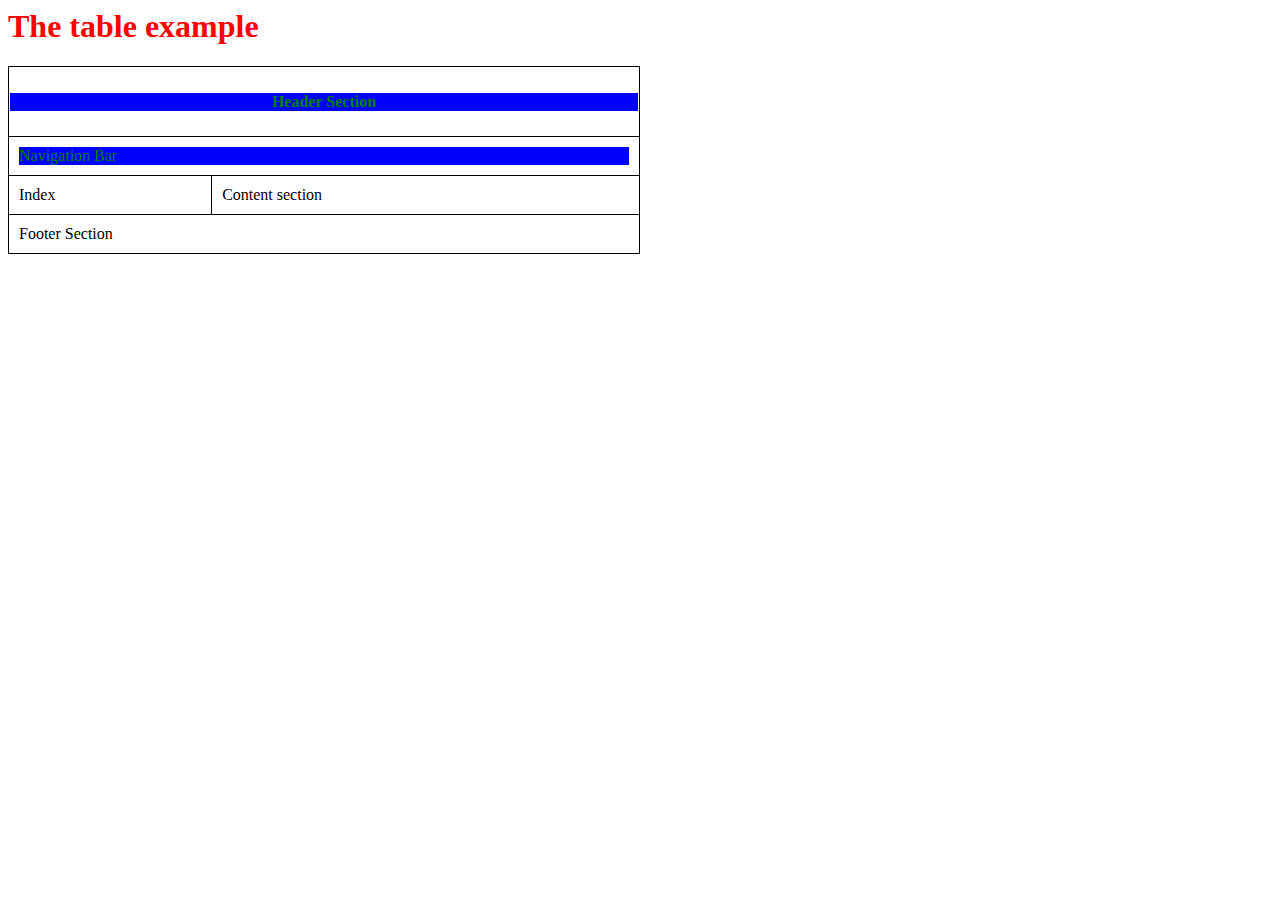
<file: index.html>
<html lang="en">
<head>
    <meta charset="UTF-8">
    <meta http-equiv="X-UA-Compatible" content="IE=edge">
    <meta name="viewport" content="width=device-width, initial-scale=1.0">
    <title>Document</title>
</head>
<link rel="stylesheet" href="./style.css">
<body>
    <h1 class="table_style">The table example</h1>
    <table>
        <tr>
            <th colspan="2">
                <div class="table_style">Header Section</div> 
             </th>
        </tr>
        <tr>
            <td colspan="2">
                <div class="table_style">Navigation Bar</div>
            </td>
        </tr>
        <tr>
            <td>Index</td>
            <td>Content section</td>
        </tr>
        <tr>
            <td colspan="2">Footer Section</td>
        </tr>
    </table>
</body>
</html>
</file>
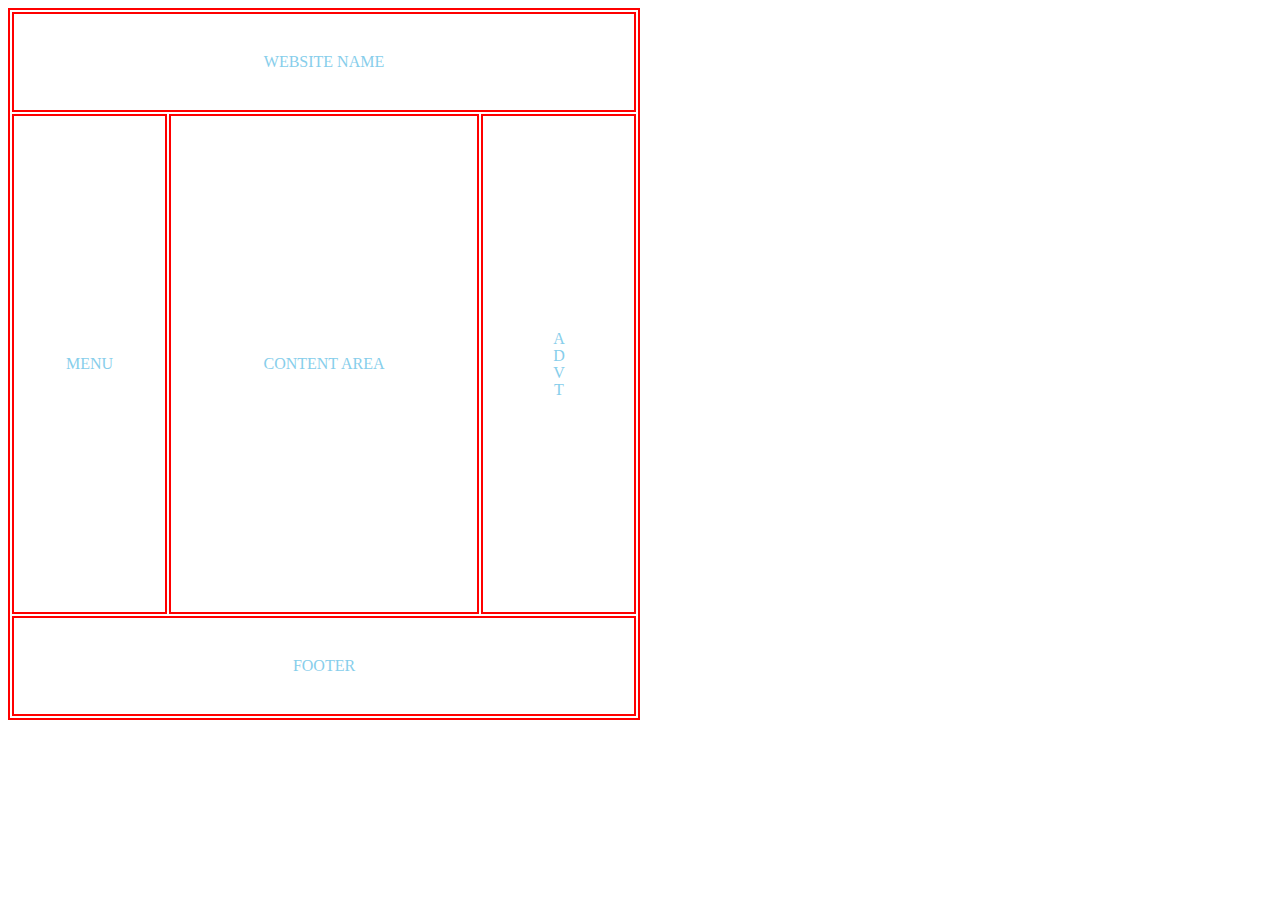
<file: act3.html>
<html lang="en">
<head>
    <meta charset="UTF-8">
    <meta http-equiv="X-UA-Compatible" content="IE=edge">
    <meta name="viewport" content="width=device-width, initial-scale=1.0">
    <title>Document</title>
</head>
<link rel="stylesheet" href="./style_act3.css">
<body>
    <table>
        <tr>
          <td colspan="3">Website name</td>  
        </tr>
        <tr>
            <td>Menu</td>
            <td>Content area</td>
            <td style="writing-mode: vertical-rl;
            text-orientation: upright;">Advt</td>
        </tr>
        <tr>
            <td colspan="3">Footer</td>
        </tr>
    </table>
</body>
</html>
</file>
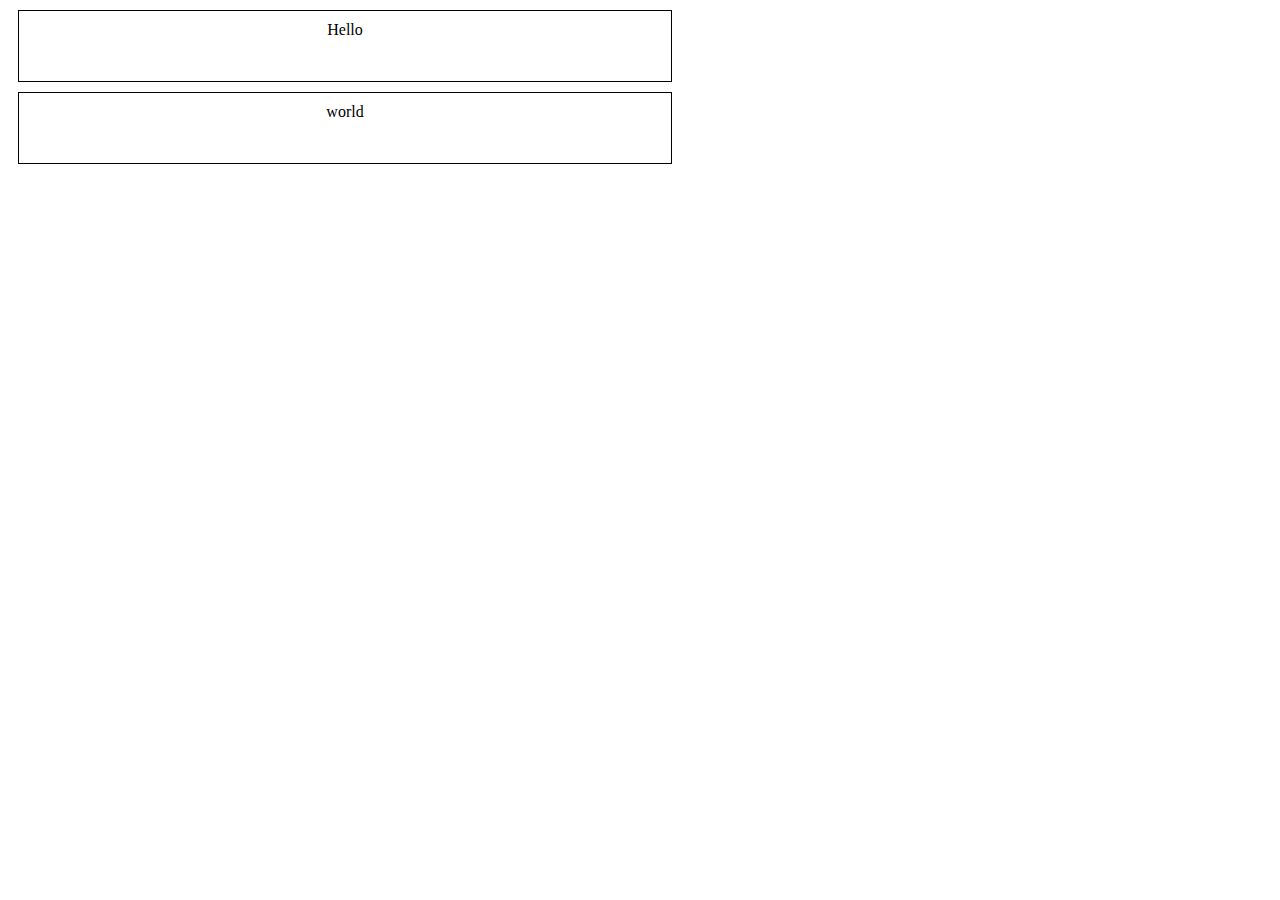
<file: index2.html>
<html lang="en">
<head>
    <meta charset="UTF-8">
    <meta http-equiv="X-UA-Compatible" content="IE=edge">
    <meta name="viewport" content="width=device-width, initial-scale=1.0">
    <title>Document</title>
</head>
<link rel="stylesheet" href="./style2.css">
<body>
    <div>Hello</div>
    <div>world</div>
</body>
</html>
</file>
<file: style.css>
table,th,td{
    border: 1px solid black;
    border-collapse: collapse;
}
table{
    width: 50%;
}
th{
    height: 70px;
}
td{
    padding: 10px;
}
.table_style{
    color: red;
}
div.table_style{
    color: green;
    background-color: blue;
}
</file>
<file: style_act3.css>
table,th,td{
    border: 2px solid red;
    text-transform: uppercase;
    color: skyblue;
    text-align: center;
    width: 50%;
    height: 100px;
}
tr > td:nth-child(odd){
    width: 25%;
}
tr:nth-child(even){
    height: 500px;
}
</file>
<file: style2.css>
div{
    border: 1px solid black;
    margin: 10px;
    padding: 10px;
    width: 50%;
    height: 50px;
    text-align: center;
}
</file>
